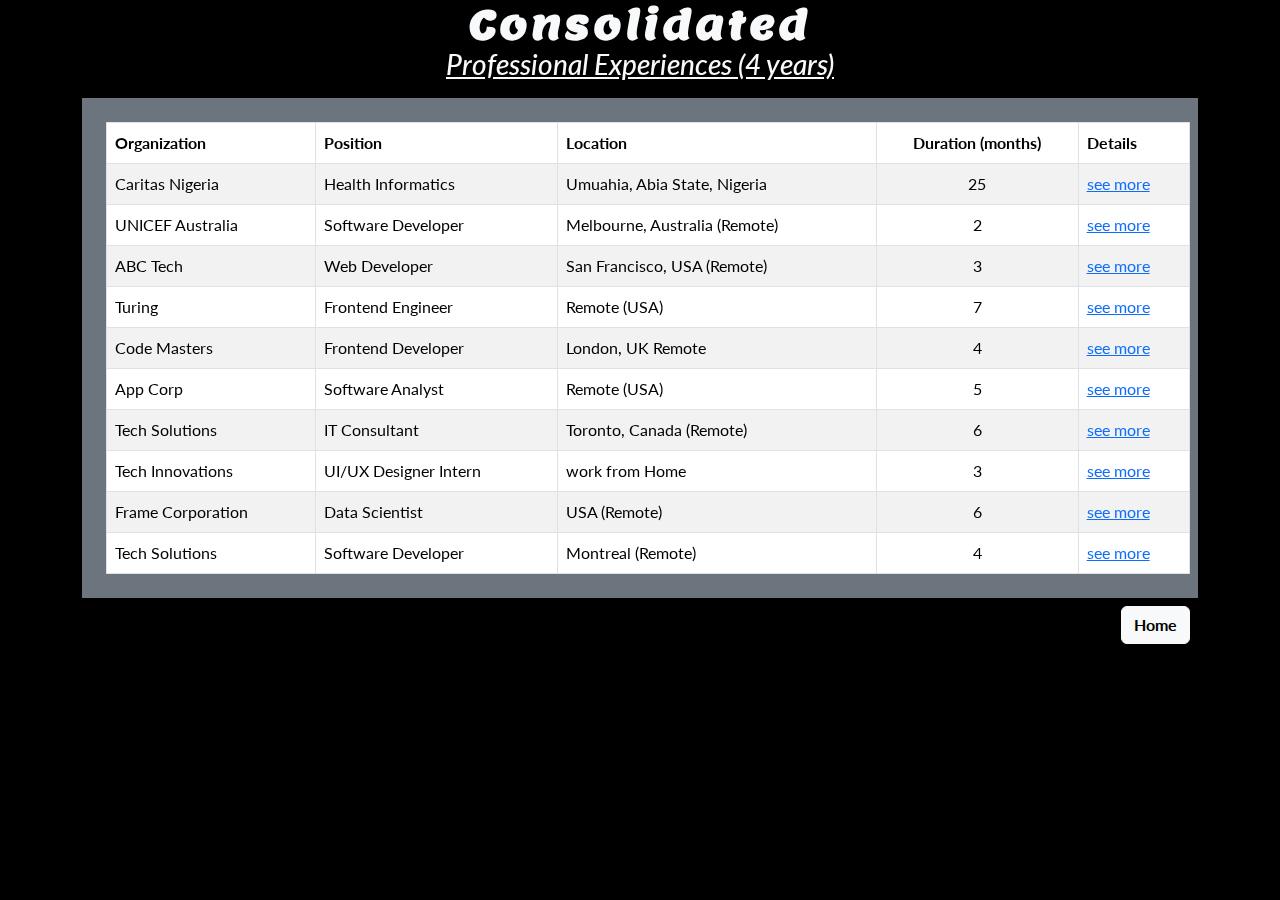
<file: experience.html>
<!DOCTYPE html>
<html lang="en">

<head>
    <title>Consolidated - Experience</title>
    <meta name="viewport" content="width=device-width, initial-scale=1" />
    <meta http-equiv="Content-Type" content="text/html; charset=utf-8" />
    <meta name="keywords" content="Consolidated, Software Developer" />

    <!-- Bootstrap CSS CDN -->
    <link rel="stylesheet" href="https://cdn.jsdelivr.net/npm/bootstrap@5.0.0-alpha1/dist/css/bootstrap.min.css" />
    <link href="https://cdn.jsdelivr.net/npm/bootstrap@5.3.2/dist/css/bootstrap.min.css" rel="stylesheet"
        integrity="sha384-T3c6CoIi6uLrA9TneNEoa7RxnatzjcDSCmG1MXxSR1GAsXEV/Dwwykc2MPK8M2HN" crossorigin="anonymous" />

    <!-- Font Awesome CSS CDN -->
    <link rel="stylesheet" href="https://cdnjs.cloudflare.com/ajax/libs/font-awesome/4.7.0/css/font-awesome.min.css" />

    <!-- DataTables CSS CDN -->
    <link rel="stylesheet" type="text/css" href="https://cdn.datatables.net/1.11.5/css/jquery.dataTables.css" />

    <!-- Local Style -->
    <link rel="stylesheet" href="./style/style.css" />
</head>

<body>
    <!-- Profile Container -->
    <div class="profile-container container">
        <!-- Full Name Heading -->
        <h1 class="fullname text-light text-center m-0 p-0">Consolidated</h1>

        <!-- Job Title Heading -->
        <h3 class="text-light text-center text-decoration-underline fst-italic mb-2 pb-2">
            Professional Experiences (4 years)
        </h3>

        <div class="table-responsive bg-secondary p-md-3 p-sm-1">
            <table id="example" class="table table-striped table-bordered m-2">
                <thead>
                    <tr>
                        <th>Organization</th>
                        <th>Position</th>
                        <th>Location</th>
                        <th class="text-center">Duration (months)</th>
                        <th>Details</th>
                    </tr>
                </thead>
                <tbody id="experienceTableBody">
                    <!-- Table body content will be dynamically populated here -->
                </tbody>
            </table>
        </div>

        <!-- Navigation Button Section -->
        <div class="d-flex justify-content-end m-2">
            <a class="btn-nav btn btn-light fw-bold font-weight-bold mb-2" href="./index.html">Home</a>
        </div>
    </div>


        <!-- jQuery and DataTables JS CDN -->
        <script src="https://code.jquery.com/jquery-3.6.4.min.js"></script>
        <script type="text/javascript" charset="utf8" src="https://cdn.datatables.net/1.11.5/js/jquery.dataTables.js"></script>
        <script src="./javascript/experience.js"></script>
</body>

</html>
</file>
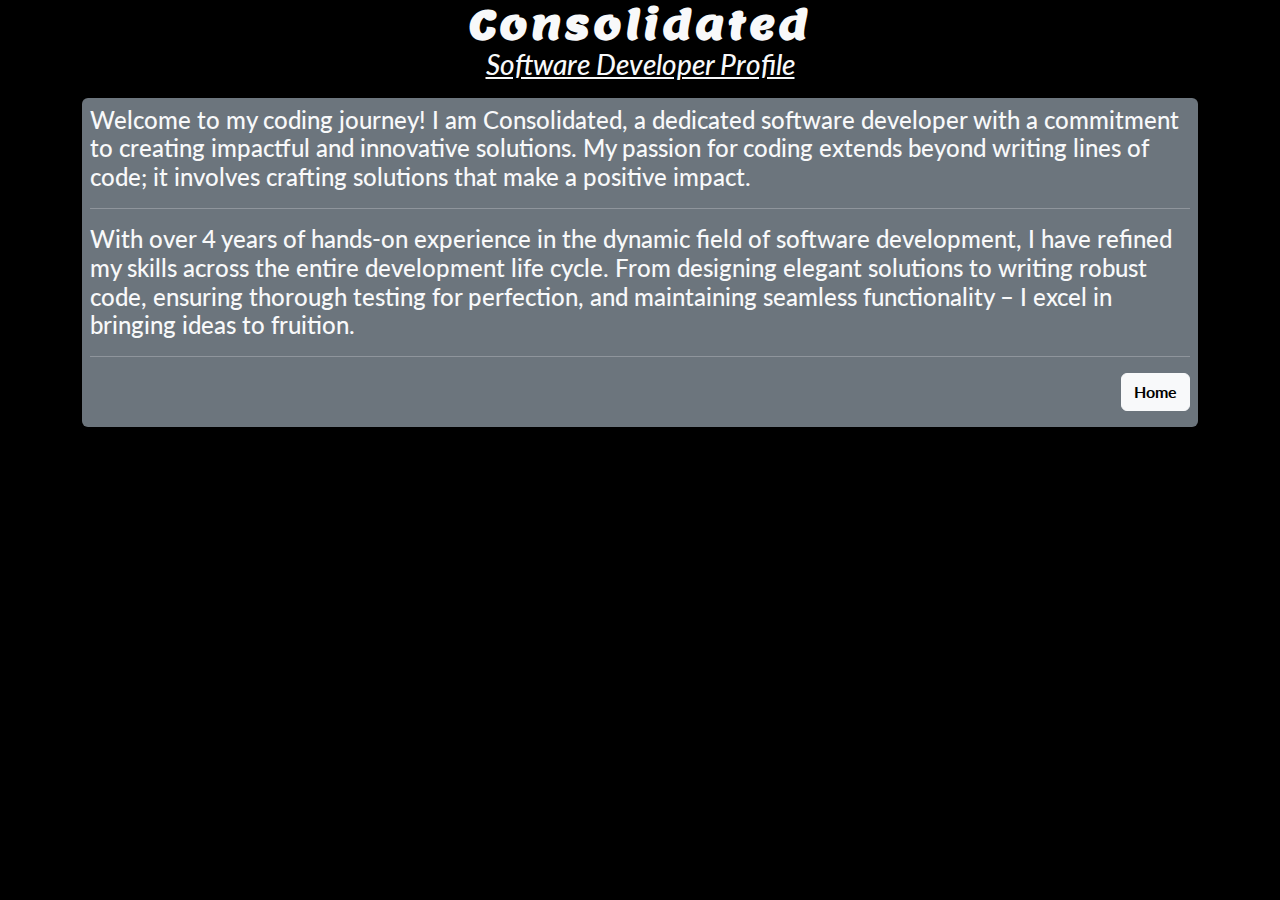
<file: profile.html>
<!DOCTYPE html>
<html lang="en">

<head>
    <title>Consolidated - Profile</title>
    <meta name="viewport" content="width=device-width, initial-scale=1" />
    <meta http-equiv="Content-Type" content="text/html; charset=utf-8" />
    <meta name="keywords" content="Consolidated, Software Developer" />

    <!-- Bootstrap CSS CDN -->
    <link rel="stylesheet" href="https://cdn.jsdelivr.net/npm/bootstrap@5.0.0-alpha1/dist/css/bootstrap.min.css" />
    <link href="https://cdn.jsdelivr.net/npm/bootstrap@5.3.2/dist/css/bootstrap.min.css" rel="stylesheet" integrity="sha384-T3c6CoIi6uLrA9TneNEoa7RxnatzjcDSCmG1MXxSR1GAsXEV/Dwwykc2MPK8M2HN" crossorigin="anonymous">

    <!-- Font Awesome CSS CDN -->
    <link rel="stylesheet" href="https://cdnjs.cloudflare.com/ajax/libs/font-awesome/4.7.0/css/font-awesome.min.css" />

    <!-- Local Style -->
    <link rel="stylesheet" href="./style/style.css" />
</head>



<body>
    <!-- Profile Container -->
    <div class="profile-container container">
        <!-- Full Name Heading -->
        <h1 class="fullname text-light text-center m-0 p-0">Consolidated</h1>

        <!-- Job Title Heading -->
        <h3 class="text-light text-center text-decoration-underline fst-italic mb-2 pb-2">Software Developer Profile</h3>

        <!-- Banner Text Section -->
        <div class="banner-text agileinfo-text bg-secondary rounded p-2">
            <!-- Introduction Paragraph -->
            <p class="text-light profile-text h4">
                Welcome to my coding journey! I am Consolidated, a dedicated
                software developer with a commitment to creating impactful and innovative
                solutions. My passion for coding extends beyond writing lines of code;
                it involves crafting solutions that make a positive impact.
            </p>
            <!-- Horizontal Line Separator -->
            <hr class="text-light" />

            <!-- Experience Paragraph -->
            <p class="text-light profile-text h4">
                With over 4 years of hands-on experience in the dynamic field of
                software development, I have refined my skills across the entire
                development life cycle. From designing elegant solutions to writing
                robust code, ensuring thorough testing for perfection, and maintaining
                seamless functionality – I excel in bringing ideas to fruition.
            </p>
            <!-- Horizontal Line Separator -->
            <hr class="text-light" />

            <!-- Navigation Button Section -->
            <div class="d-flex justify-content-end mb-2">
                <a class="btn-nav btn btn-light fw-bold font-weight-bold" href="./index.html">Home</a>
            </div>
        </div>
    </div>
</body>

</html>
</file>
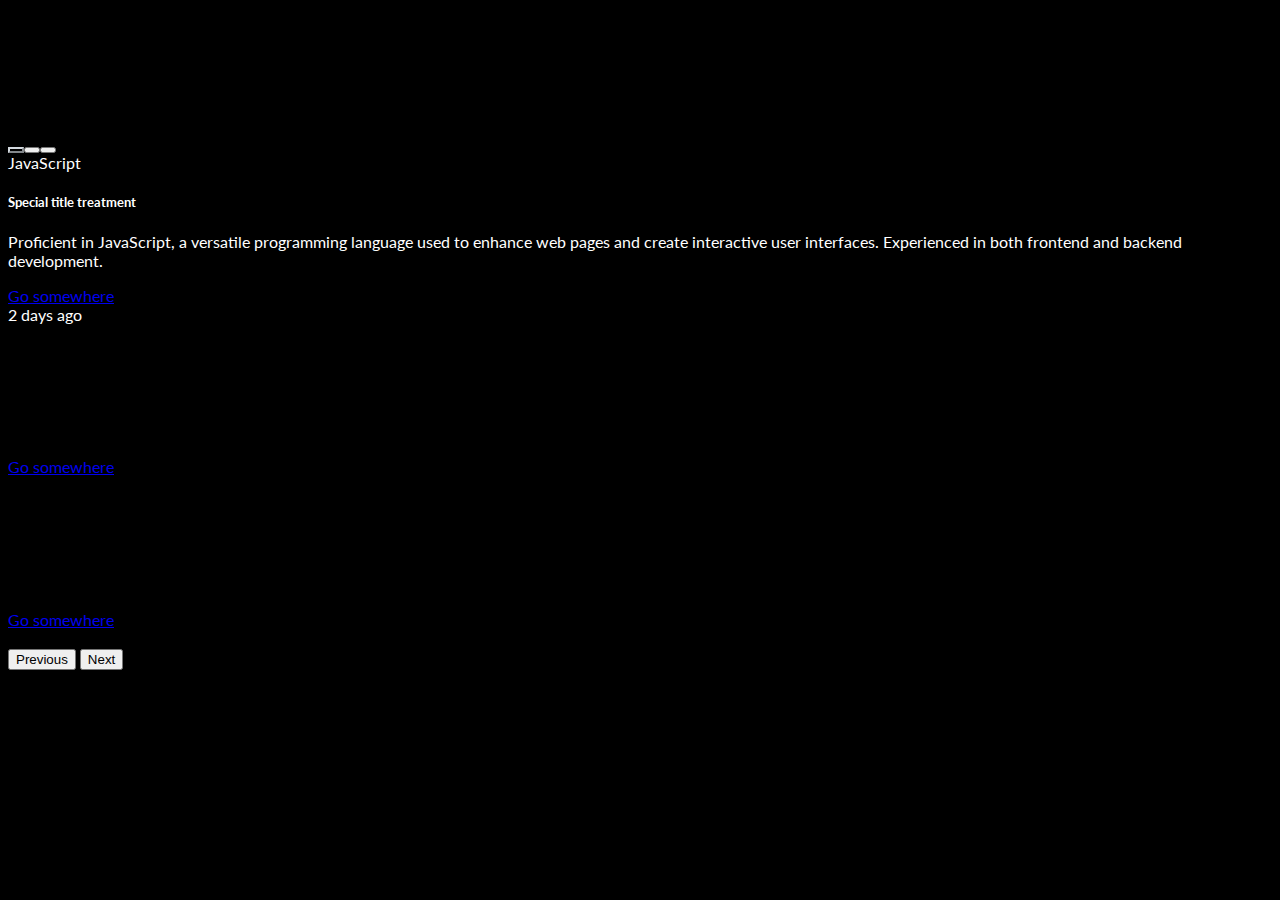
<file: skills.html>
<!DOCTYPE html>
<html lang="en">
  <head>
    <title>Consolidated - Projects</title>
    <meta name="viewport" content="width=device-width, initial-scale=1" />
    <meta http-equiv="Content-Type" content="text/html; charset=utf-8" />
    <meta name="keywords" content="Consolidated, Software Developer" />

    <!-- Bootstrap CSS CDN -->
    <!-- Use the latest version of Bootstrap CSS to ensure compatibility -->
    <link
      rel="stylesheet"
      href="https://cdn.jsdelivr.net/npm/bootstrap@5.3.2/dist/css/bootstrap.min.css"
      integrity="sha384-T3c6CoIi6uLrA9TneNEoa7RxnatzjcDSCmG1MXxSR1GAsXEV/Dwwykc2MPK8M2HN"
      crossorigin="anonymous"
    />

    <!-- Font Awesome CSS CDN -->
    <!-- Make sure to include Font Awesome for icons -->
    <link
      rel="stylesheet"
      href="https://cdnjs.cloudflare.com/ajax/libs/font-awesome/4.7.0/css/font-awesome.min.css"
    />

    <!-- Local Style -->
    <!-- If needed, add additional styles in the local stylesheet -->
    <link rel="stylesheet" href="./style/style.css" />
  </head>

  <body>
    <!-- Profile Container -->
    <div class="profile-container container m-sm-0 m-xs-0">
      <!-- Full Name Heading -->
      <h1 class="fullname text-light text-center m-0 p-0">Consolidated</h1>

      <!-- Job Title Heading -->
      <h3
        class="text-light text-center text-decoration-underline fst-italic mb-2 pb-2"
      >
        Programming Skills
      </h3>

      <!-- HTML Structure -->
      <div
        id="carouselExampleIndicators"
        class="carousel slide"
        data-bs-ride="carousel"
      >
        <!-- Carousel Indicators -->
        <div class="carousel-indicators"></div>

        <!-- Carousel Inner Content -->
        <div class="carousel-inner"></div>

        <!-- Carousel Control Buttons -->
        <!-- Previous Button -->
        <button
          class="carousel-control-prev"
          type="button"
          data-bs-target="#carouselExampleIndicators"
          data-bs-slide="prev"
        >
          <span class="carousel-control-prev-icon" aria-hidden="true"></span>
          <span class="visually-hidden">Previous</span>
        </button>
        <!-- Next Button -->
        <button
          class="carousel-control-next"
          type="button"
          data-bs-target="#carouselExampleIndicators"
          data-bs-slide="next"
        >
          <span class="carousel-control-next-icon" aria-hidden="true"></span>
          <span class="visually-hidden">Next</span>
        </button>
      </div>


            <!-- Navigation Button Section -->
            <div class="d-flex justify-content-end my-2">
                <a class="btn-nav btn btn-light fw-bold font-weight-bold mb-2" href="./index.html">Home</a>
            </div>

    </div>

    <!-- Bootstrap JS CDN -->
    <!-- Include Bootstrap JS at the end of the body for better performance -->
    <script
      src="https://cdn.jsdelivr.net/npm/bootstrap@5.3.2/dist/js/bootstrap.bundle.min.js"
      integrity="sha384-C6RzsynM9kWDrMNeT87bh95OGNyZPhcTNXj1NW7RuBCsyN/o0jlpcV8Qyq46cDfL"
      crossorigin="anonymous"
    ></script>


    <script src="./javascript/skills.js"></script>
  </body>
</html>
</file>
<file: style/style.css>
@import url('https://fonts.googleapis.com/css2?family=Lato:ital,wght@0,300;1,300&display=swap');

@import url('https://fonts.googleapis.com/css2?family=Lato:ital,wght@0,300;1,300&family=Lemon&display=swap');

body {
    display: flex;
    justify-content: center;
    align-items: center;
    font-family: 'Lato', sans-serif;
    /* height: 100vh; */
    background: #000;
}



.profile {
    position: relative;
   
    /* height: 600px; */
    /* background-size: cover; */
    /* background-repeat: no-repeat; */
    cursor: pointer;
    border-radius: 0;
    /* transition: all 2s; */
}

.overlay {
    width: 100%;
    height: 100%;
    background: rgba(0, 0, 0, 0.8);
    border-radius: 10px;
    cursor: pointer;
    /* opacity: 0; */
    transition: all 1s;
}

h1,
.fullname {
    font-family: 'Lemon', serif;
    font-weight: bold;
    letter-spacing: 3px;
}

.img-container-member {
    width:  450px;
}

.img-member {
    height: 200px;
    width: 200px;
    object-fit: cover;
  }

/* .profile:hover .overlay {
    opacity: 1;
    background: url("../images/godwin.jpeg");
    background-size: cover;
    background-repeat: no-repeat;
    transition: all 2s;
} */

.social-icons {
    display: flex;
    list-style: none;
    position: absolute;
    bottom: 5px;
    left: 50%;
    transform: translateX(-50%);
    /* Center horizontally */
    justify-content: center;
    align-items: center;
}

.social-icons li {
    width: 50px;
    height: 50px;
    border: 2px solid #ffffff;
    background-color: #2e590c;
    margin: 10px;
    display: flex;
    justify-content: center;
    align-items: center;
    color: #fff;
    border-radius: 5px;
    font-size: 25px;
}

.social-icons li:hover {
    background: #fff;
    color: #2e590c;
    font-size: 30px;
}

.overlay .about {
    position: relative;
    justify-content: center;
    align-items: center;
    display: flex;
    top: 40%;
    color: #ffffff;
    font-weight: bold;
    font-style: italic;
    font-size: 25px;
    flex-direction: column;
}

.btn-nav {
    color: #000000;
    font-weight: 900;
}

.btn-nav:hover {
    background-color: rgb(0, 0, 0);
    color: #ffffff;
    font-weight: 900;
}

.active {
    color: #ffffff !important;
    background-color: #000000 !important;
    border-color: #d3d9df !important;
}


.dataTables_filter {
    margin-bottom: 10px;
}

.dataTables_info,
#example_info,
.dataTables_length,
#example_length,
.dataTables_paginate .paging_simple_numbers,
#example_paginate {
    color: #fff;
}

.paginate_button, #example_previous,#example_next{
    background-color: #ffffff;
}

/* Media Query for smaller screens */
@media only screen and (max-width: 480px) {
    body {
        margin: auto;
    }

    .profile {
        width: 100%;
        max-width: 500px;
        /* Full width for smaller screens */
    }
}
</file>
